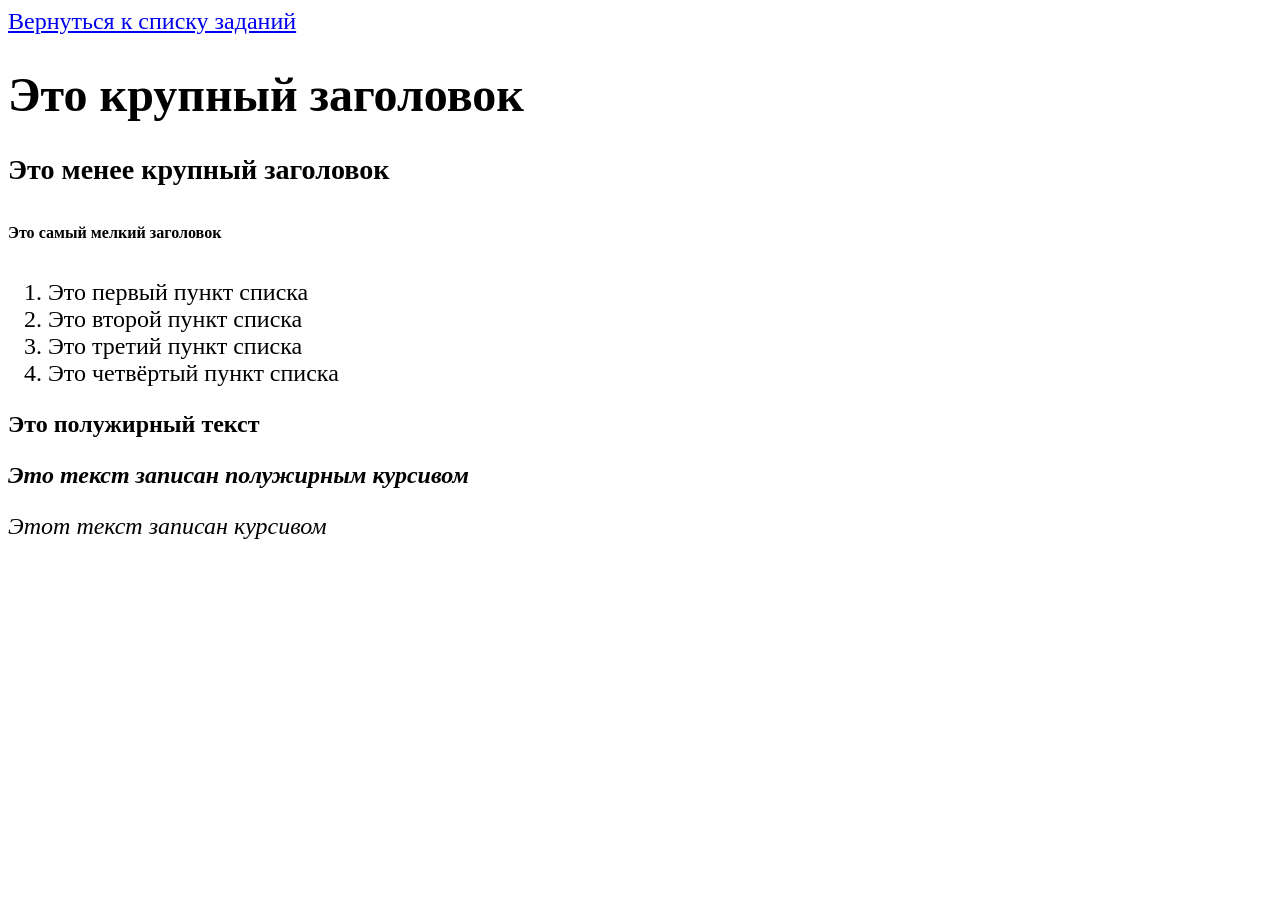
<file: Задание1.html>
<!DOCTYPE html>
<html>
<head>
    <meta charset="UTF-8">
    <title>Задание №1</title>
    <link rel="stylesheet" href="Задание1.css">
</head>
<body>
<a href="task_main.html">Вернуться к списку заданий</a>
<h1>Это крупный заголовок</h1>
<h3>Это менее крупный заголовок</h3>
<h6>Это самый мелкий заголовок</h6>
<ol>
    <li>Это первый пункт списка</li>
    <li>Это второй пункт списка</li>
    <li>Это третий пункт списка</li>
    <li>Это четвёртый пункт списка</li>
</ol>
<p class="bold">Это полужирный текст</p>
<p class="bold italic">Это текст записан полужирным курсивом</p>
<p class="italic">Этот текст записан курсивом</p>
</body>
</html>
</file>
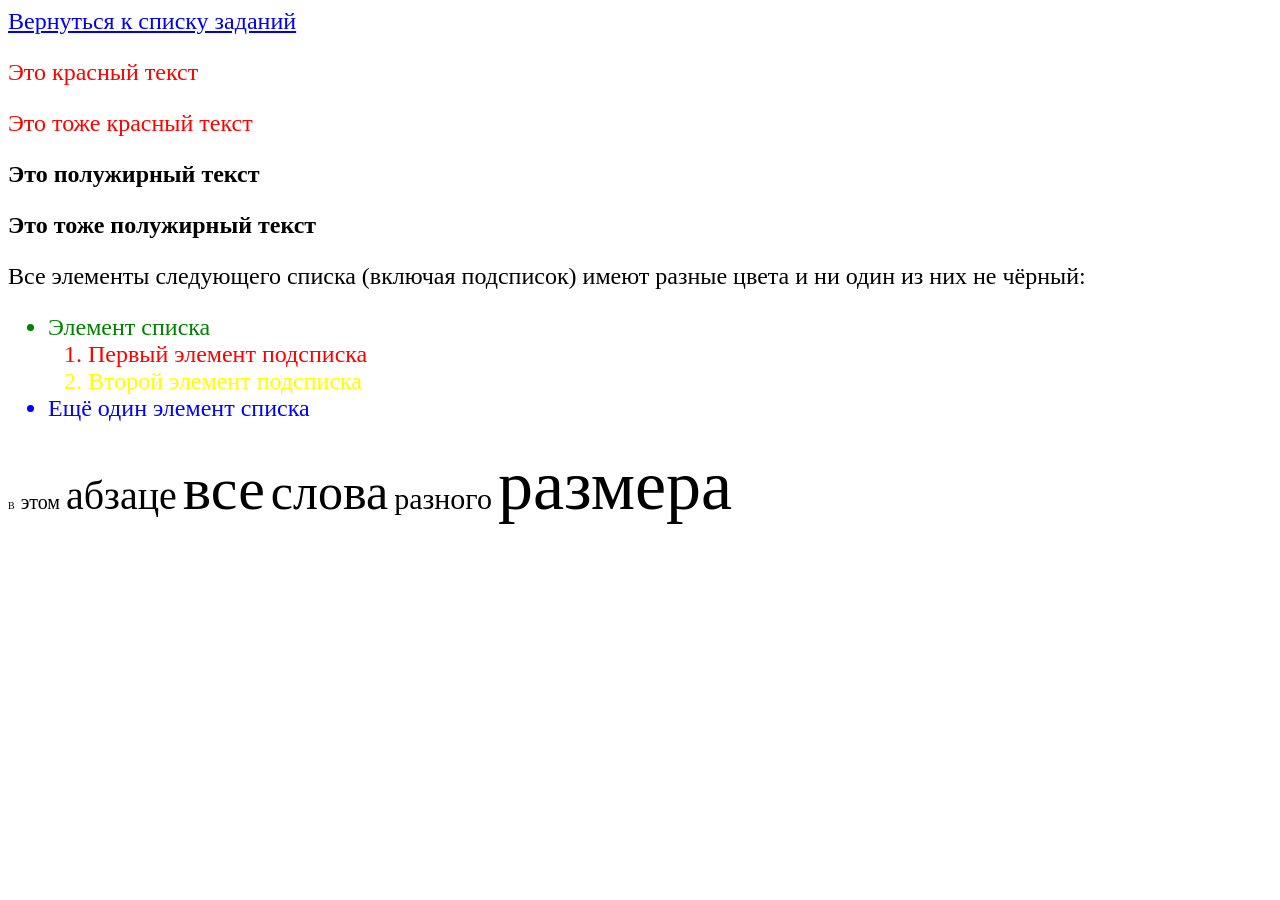
<file: Задание2.html>
<!DOCTYPE html>
<html>
<head>
    <meta charset="UTF-8">
    <title>Задание №2</title>
    <link rel="stylesheet" href="Задание2.css">
</head>
<body>
<a href="task_main.html">Вернуться к списку заданий</a>
<p class="red">Это красный текст</p>
<p class="red">Это тоже красный текст</p>
<p class="bold">Это полужирный текст</p>
<p class="bold">Это тоже полужирный текст</p>
<p>Все элементы следующего списка (включая подсписок) имеют разные цвета и ни один из них не чёрный:</p>
<ul>
    <li class="green">Элемент списка</li>
        <ol>
            <li class="red">Первый элемент подсписка</li>
            <li class="yellow">Второй элемент подсписка</li>
        </ol>
    <li class="blue">Ещё один элемент списка</li>
</ul>
<p><span class="xxsmall">В</span> <span class="xsmall">этом</span>
    <span class="medium">абзаце</span> <span class="xlarge">все</span> <span class="large">слова</span>
    <span class="small">разного</span> <span class="xxlarge">размера</span></p>
</body>
</html>
</file>
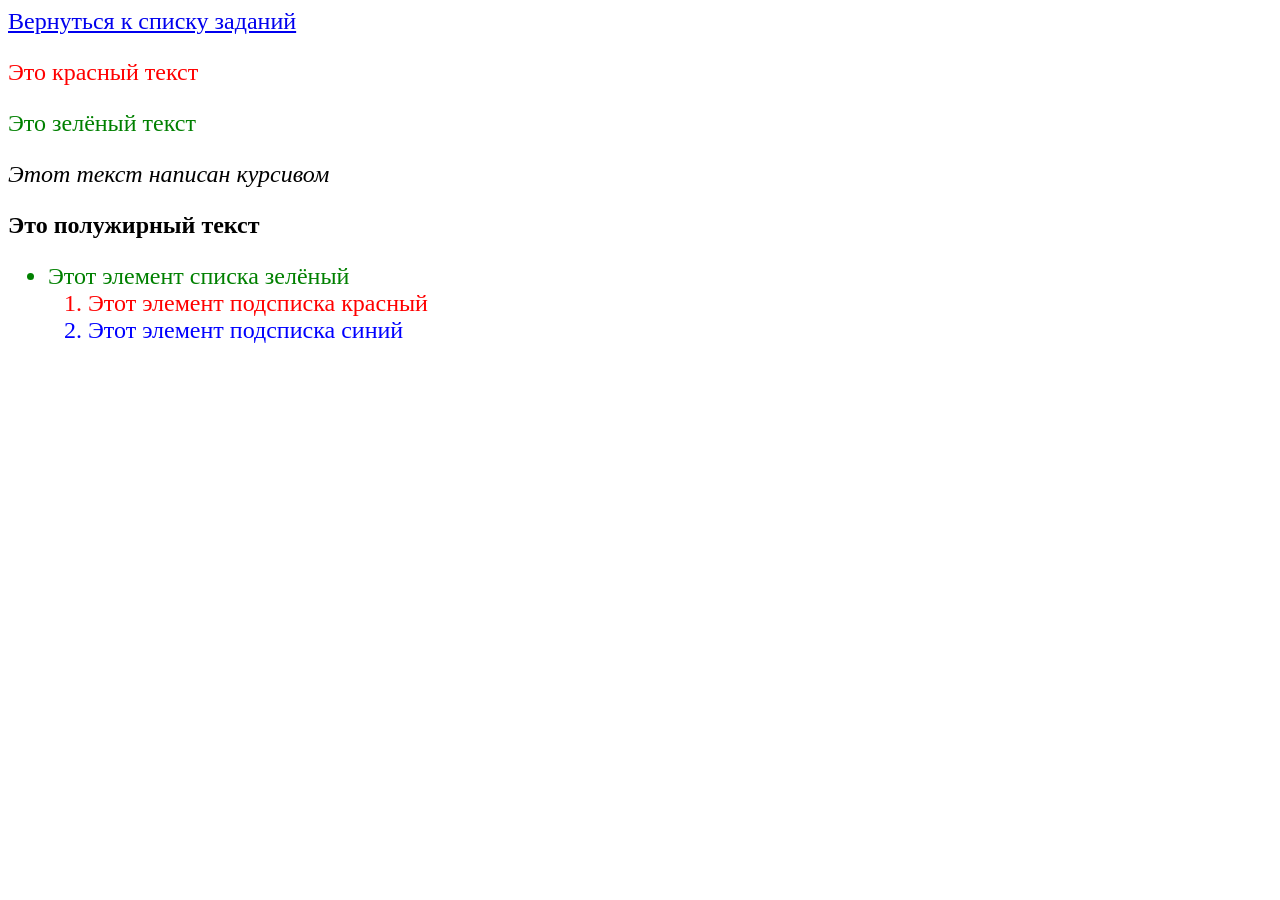
<file: Задание3.html>
<!DOCTYPE html>
<html>
<head>
    <meta charset="UTF-8">
    <title>Задание №3*</title>
    <link rel="stylesheet" href="Задание3.css">
</head>
<body>
<a href="task_main.html">Вернуться к списку заданий</a>
<p class="red">Это красный текст</p>
<p class="green">Это зелёный текст</p>
<p class="italic">Этот текст написан курсивом</p>
<p class="bold">Это полужирный текст</p>
<ul>
    <li class="green">Этот элемент списка зелёный</li>
    <ol>
        <li class="red">Этот элемент подсписка красный</li>
        <li class="blue">Этот элемент подсписка синий</li>
    </ol>
</ul>
</body>
</html>
</file>
<file: Задание1.css>
body {
    font-size: 24px;
}
span.red {
    color: red;
}
span.green {
    color: green;
}
.italic {
    font-style: italic;
}
.bold {
    font-weight: bold;
}
</file>
<file: Задание2.css>
body {
    font-size: 24px;
}
p.green {
    color: green;
}
p.red {
    color: red;
}
p.italic {
    font-style: italic;
}
p.bold {
    font-weight: bold;
}
li.green {
    color: green;
}
li.red {
    color: red;
}
li.blue {
    color: blue;
}
li.yellow {
    color: yellow;
}
span.xxsmall {
    font-size: 10px;
}
span.xsmall {
    font-size: 20px;
}
span.small {
    font-size: 30px;
}
span.medium {
    font-size: 40px;
}
span.large {
    font-size: 50px;
}
span.xlarge {
    font-size: 60px;
}
span.xxlarge {
    font-size: 70px;
}
</file>
<file: Задание3.css>
body {
    font-size: 24px;
}
.green {
    color: green;
}
.red {
    color:red;
}
.blue {
    color: blue;
}
li.green {
    color: green;
}
li.red {
    color: red;
}
li.blue {
    color: blue;
}
ul ol li.red {
    color: red;
}
ul ol li.green {
    color: green;
}
ul ol li.blue {
    color: blue;
}
p.italic {
    font-style: italic;
}
p.bold {
    font-weight: bold;
}
</file>
